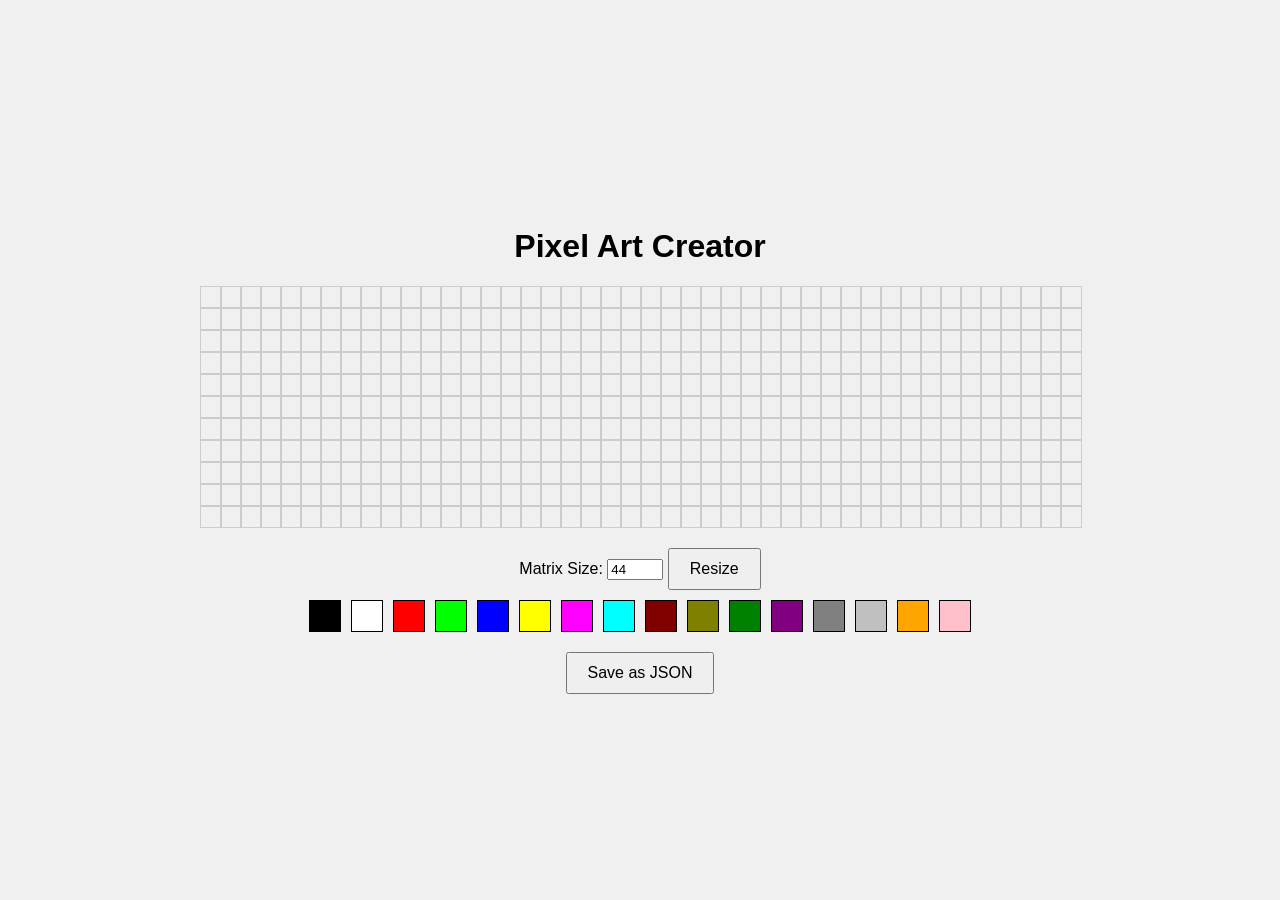
<file: tools/pixel-art/index.html>
<!DOCTYPE html>
<html lang="en">
<head>
    <meta charset="UTF-8">
    <meta name="viewport" content="width=device-width, initial-scale=1.0">
    <title>Pixel Art Creator</title>
    <link rel="stylesheet" href="styles.css">
</head>
<body>
    <div class="container">
        <h1>Pixel Art Creator</h1>
        <div id="pixel-art-container"></div>
        <div class="controls">
            <label for="matrix-size">Matrix Size:</label>
            <input type="number" id="matrix-size" value="44" min="1" max="100">
            <button id="resize-btn">Resize</button>
        </div>
        <div id="color-palette">
            <!-- Colors will be dynamically generated -->
        </div>
        <button id="save-btn">Save as JSON</button>
    </div>
    <script src="script.js"></script>
</body>
</html>
</file>
<file: tools/pixel-art/styles.css>
body {
    font-family: Arial, sans-serif;
    display: flex;
    justify-content: center;
    align-items: center;
    height: 100vh;
    margin: 0;
    background-color: #f0f0f0;
}

.container {
    text-align: center;
}

#pixel-art-container {
    display: grid;
    margin-bottom: 20px;
}

.pixel {
    width: 20px;
    height: 20px;
    border: 1px solid #ccc;
}

.controls {
    margin-bottom: 10px;
}

#color-palette {
    display: flex;
    justify-content: center;
    margin-bottom: 20px;
}

.color-swatch {
    width: 30px;
    height: 30px;
    margin: 0 5px;
    border: 1px solid #000;
    cursor: pointer;
}

button {
    padding: 10px 20px;
    font-size: 16px;
}

@media (max-width: 600px) {
    .pixel {
        width: 10px;
        height: 10px;
    }
}
</file>
